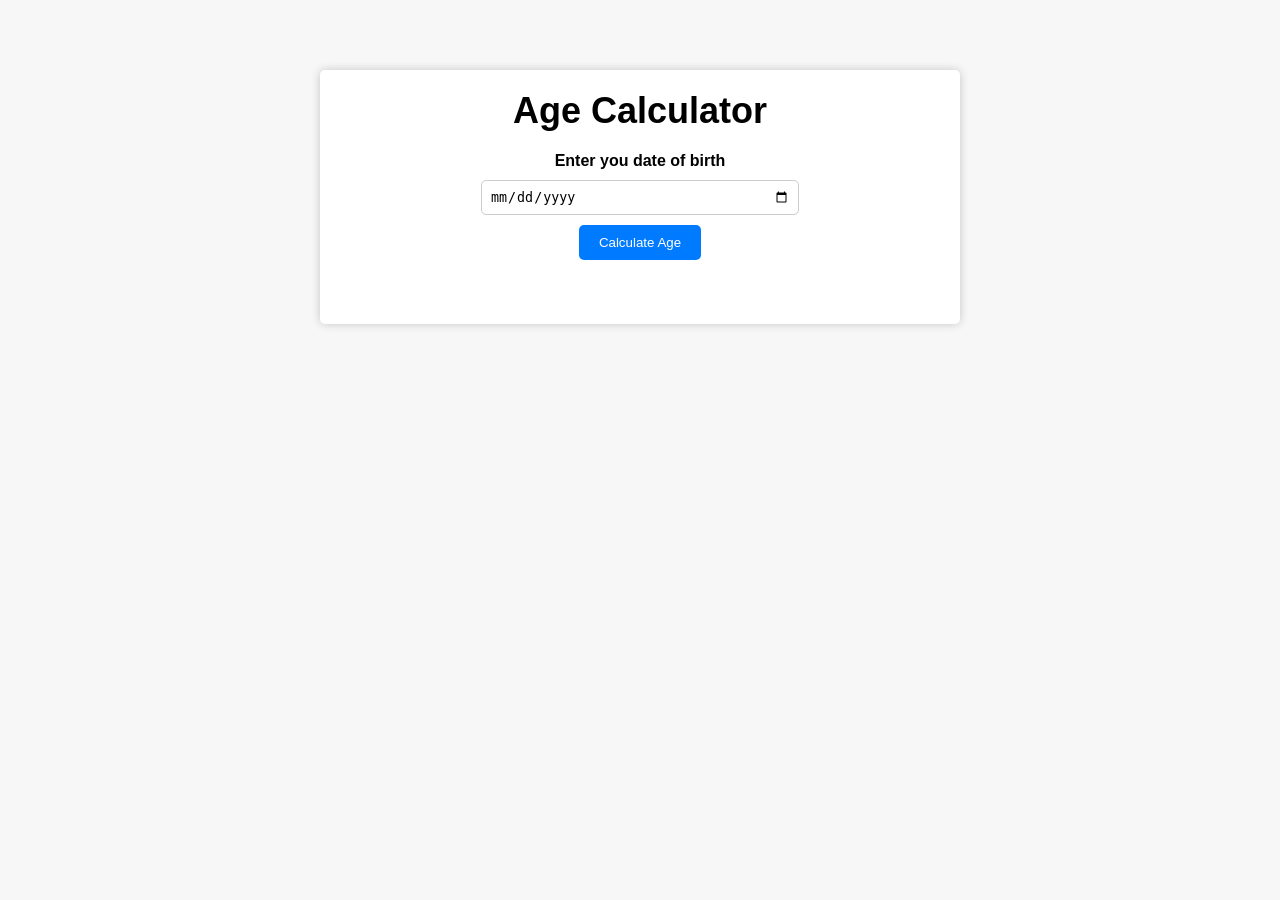
<file: ageCalculator/index.html>
<!DOCTYPE html>
<html lang="en">
<head>
    <meta charset="UTF-8">
    <meta http-equiv="X-UA-Compatible" content="IE=edge">
    <meta name="viewport" content="width=device-width, initial-scale=1.0">
    <title>Age Calculator</title>
    <link rel="stylesheet" href="style.css">
</head>
<body>
    <div class="container">
        <h1>Age Calculator</h1>
        <div class="form">
            <label for="birthday">Enter you date of birth</label>
            <input type="date" id="birthday" name="birthday">
            <button id="btn">Calculate Age</button>
            <p id="result"></p>
        </div>
    </div>

    <script src="index.js"></script>
</body>
</html>
</file>
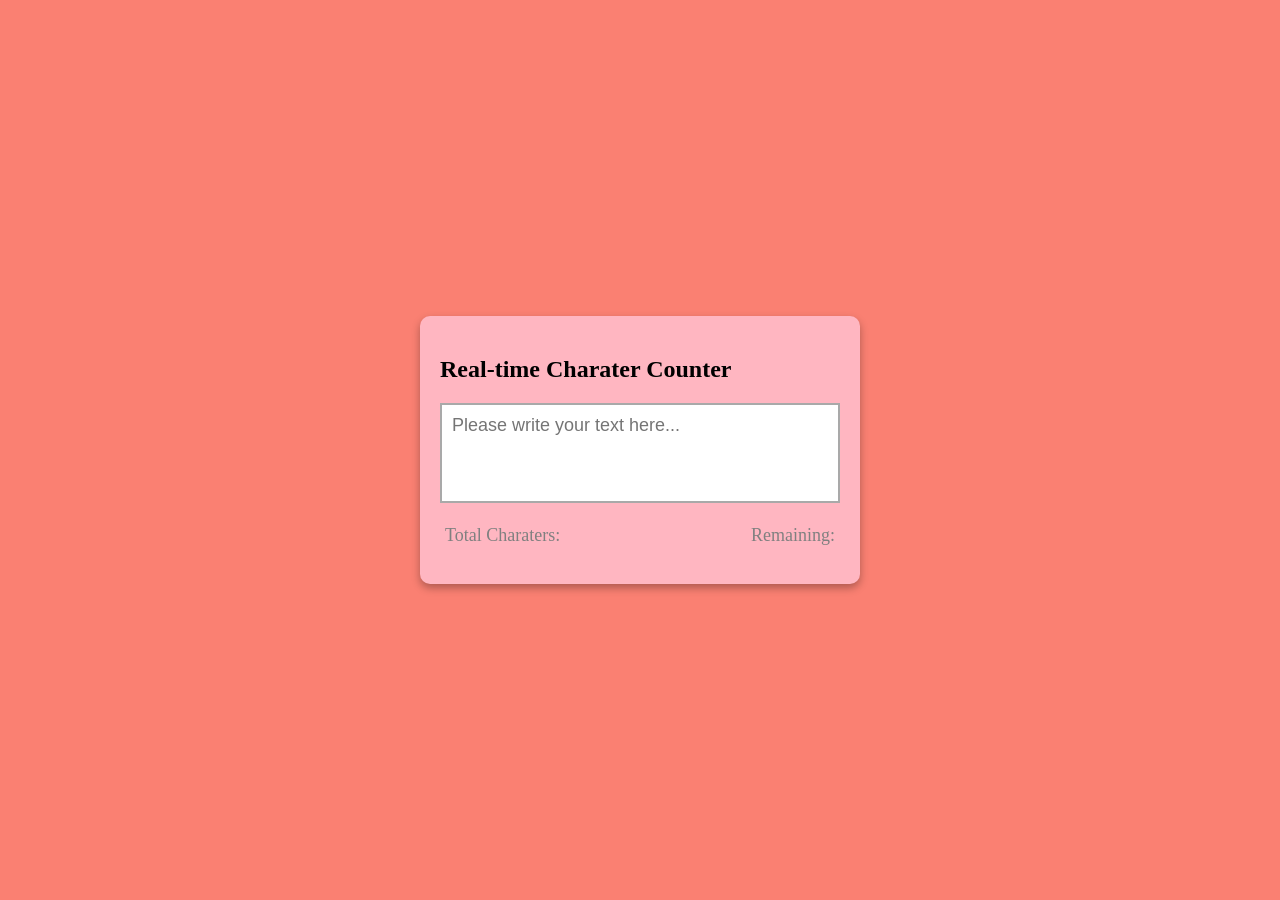
<file: characterCounter/index.html>
<!DOCTYPE html>
<html lang="en">
  <head>
    <meta charset="UTF-8" />
    <meta http-equiv="X-UA-Compatible" content="IE=edge" />
    <meta name="viewport" content="width=device-width, initial-scale=1.0" />
    <title>Real-time Charater Counter</title>
    <link rel="stylesheet" href="style.css" />
  </head>
  <body>
    <div class="container">
      <h2>Real-time Charater Counter</h2>
      <textarea
        id="textarea"
        class="textarea"
        placeholder="Please write your text here..."
        maxlength="50"
      ></textarea>
      <div class="counter-container">
        <p>
          Total Charaters:
          <span class="total-counter" id="total-counter"></span>
        </p>
        <p>
          Remaining:
          <span class="remaining-counter" id="remaining-counter"></span>
        </p>
      </div>
    </div>
    <script src="index.js"></script>
  </body>
</html>
</file>
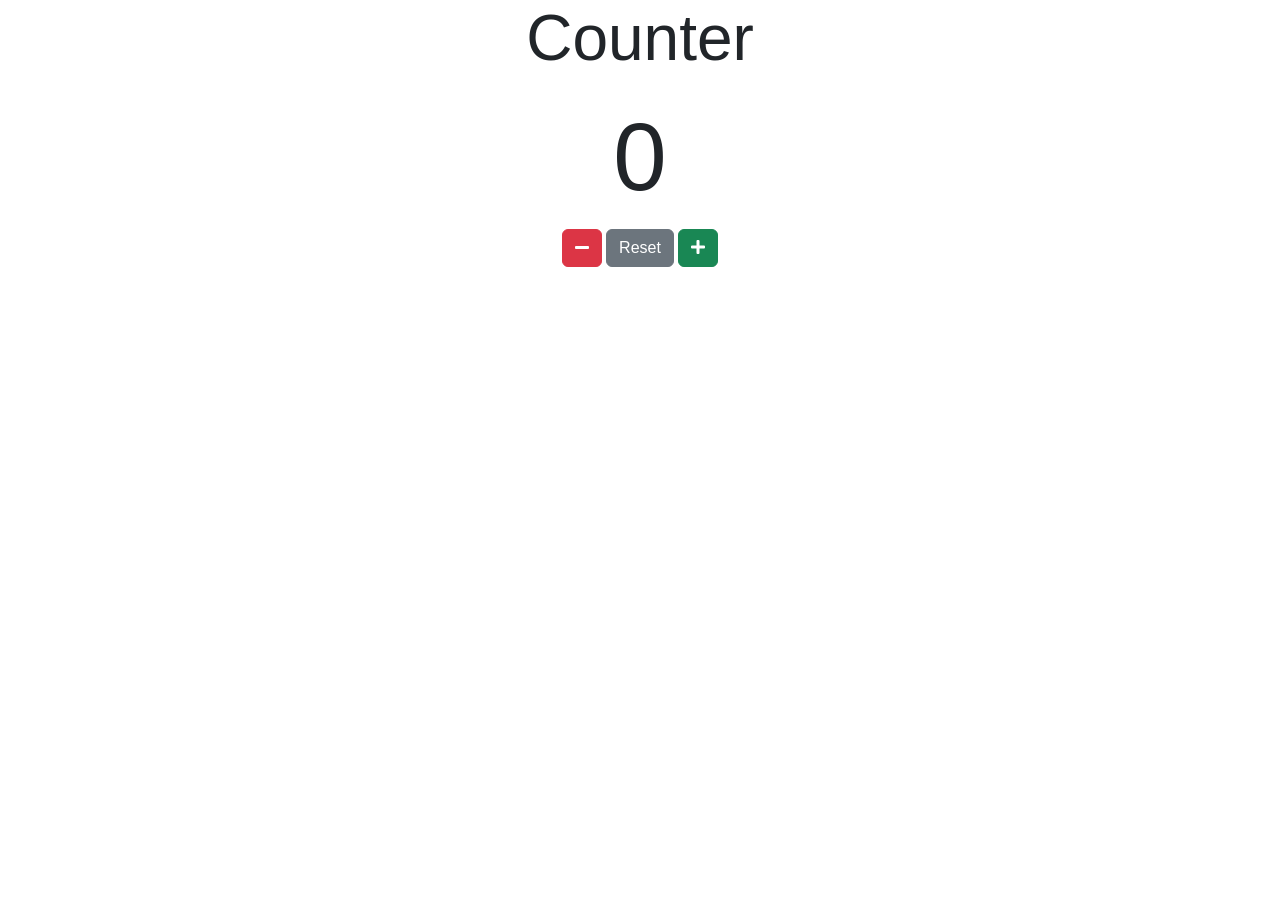
<file: counter/index.html>
<!DOCTYPE html>
<html lang="en">
  <head>
    <meta charset="UTF-8" />
    <meta name="viewport" content="width=device-width, initial-scale=1.0" />
    <title>Counter Project</title>
    <link rel="stylesheet" href="https://cdnjs.cloudflare.com/ajax/libs/font-awesome/5.15.3/css/all.min.css" integrity="sha512-iBBXm8fW90+nuLcSKlbmrPcLa0OT92xO1BIsZ+ywDWZCvqsWgccV3gFoRBv0z+8dLJgyAHIhR35VZc2oM/gI1w==" crossorigin="anonymous" />
    <link href="https://cdn.jsdelivr.net/npm/bootstrap@5.0.0-beta3/dist/css/bootstrap.min.css" rel="stylesheet" integrity="sha384-eOJMYsd53ii+scO/bJGFsiCZc+5NDVN2yr8+0RDqr0Ql0h+rP48ckxlpbzKgwra6" crossorigin="anonymous">
    <link rel="stylesheet" href="style.css" />
  </head>
  <body>
    <main>
      <div>
        <h1>Counter</h1>
        <span class="value">0</span>
        <div>
          <button class="btn btn-danger decrease"> <i class="fa fa-minus" aria-hidden="true"></i></button>
          <button class="btn btn-secondary reset">Reset</button>
          <button class="btn btn-success increase"><i class="fa fa-plus" aria-hidden="true"></i>
          </button>
        </div>
      </div>
    </main>
    <script src="index.js"></script>
  </body>
</html>
</file>
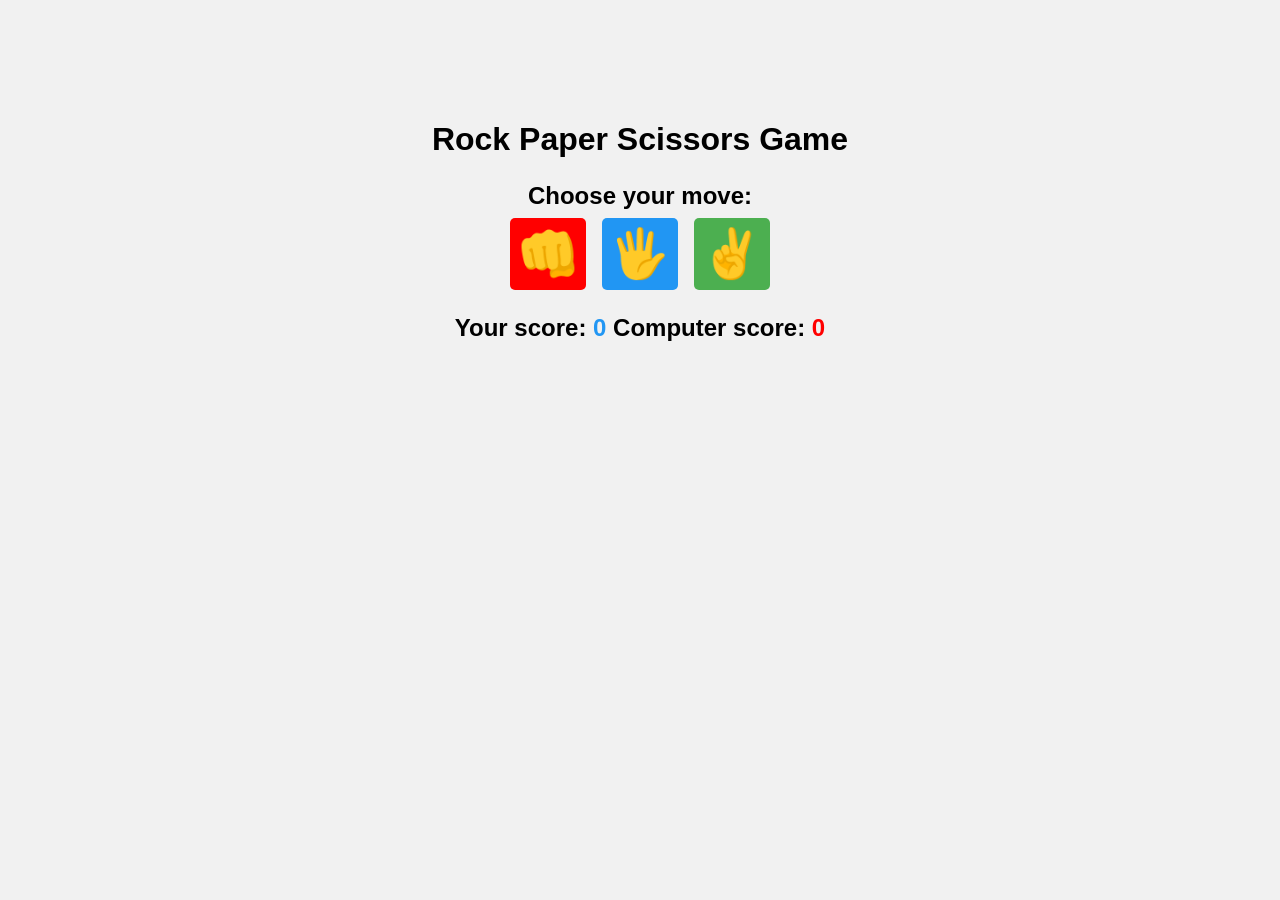
<file: rockPaperScissor/index.html>
<!DOCTYPE html>
<html lang="en">
<head>
    <meta charset="UTF-8">
    <meta http-equiv="X-UA-Compatible" content="IE=edge">
    <meta name="viewport" content="width=device-width, initial-scale=1.0">
    <title>Rock Paper Scissors Game</title>
    <link rel="stylesheet" href="style.css">
</head>
<body>
    <h1>Rock Paper Scissors Game</h1>
    <p>Choose your move:</p>
    <div class="buttons">
        <button id="rock">&#x1F44A;</button>
        <button id="paper">&#x1f590;</button>
        <button id="scissors">&#x270c;</button>
    </div>
    <p id="result"></p>
    <p id="scores">
        Your score: <span id="user-score">0</span>
        Computer score: <span id="computer-score">0</span>
    </p>
    <script src="index.js"></script>
</body>
</html>
</file>
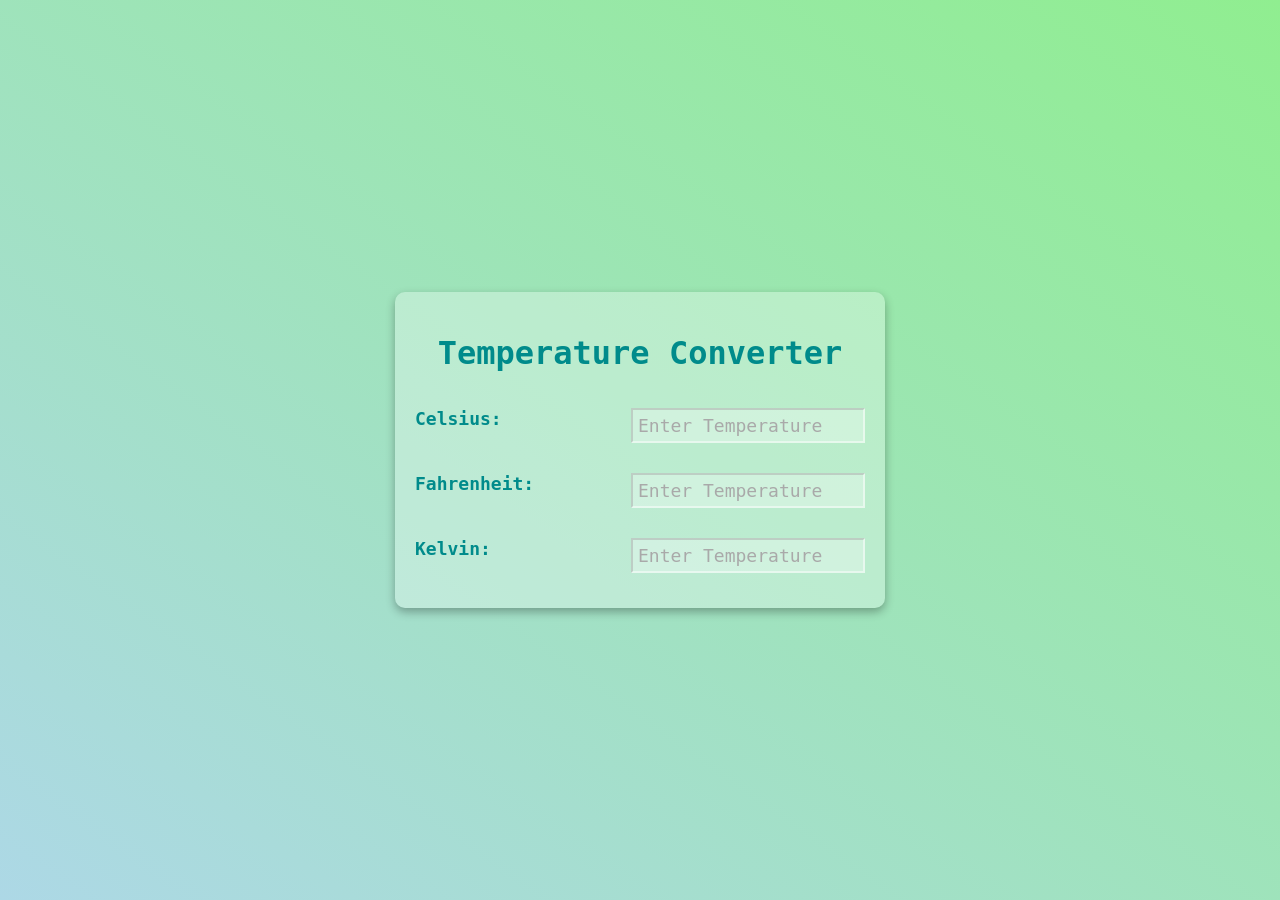
<file: temperatureConverter/index.html>
<!DOCTYPE html>
<html lang="en">
  <head>
    <meta charset="UTF-8" />
    <meta http-equiv="X-UA-Compatible" content="IE=edge" />
    <meta name="viewport" content="width=device-width, initial-scale=1.0" />
    <title>Temperature Converter</title>
    <link rel="stylesheet" href="style.css" />
  </head>
  <body>
    <div class="container">
      <h1 class="heading">Temperature Converter</h1>
      <div class="temp-container">
        <label for="celsius">Celsius:</label>
        <input
          
          type="number"
          name="celsius"
          id="celsius"
          placeholder="Enter Temperature"
          class="input"
        />
      </div>
      <div class="temp-container">
        <label for="fahrenheit">Fahrenheit:</label>
        <input
        
          type="number"
          name="fahrenheit"
          id="fahrenheit"
          placeholder="Enter Temperature"
          class="input"
        />
      </div>
      <div class="temp-container">
        <label for="kelvin">Kelvin:</label>
        <input
        
          type="number"
          name="kelvin"
          id="kelvin"
          placeholder="Enter Temperature"
          class="input"
        />
      </div>
    </div>
    <script src="index.js"></script>
  </body>
</html>
</file>
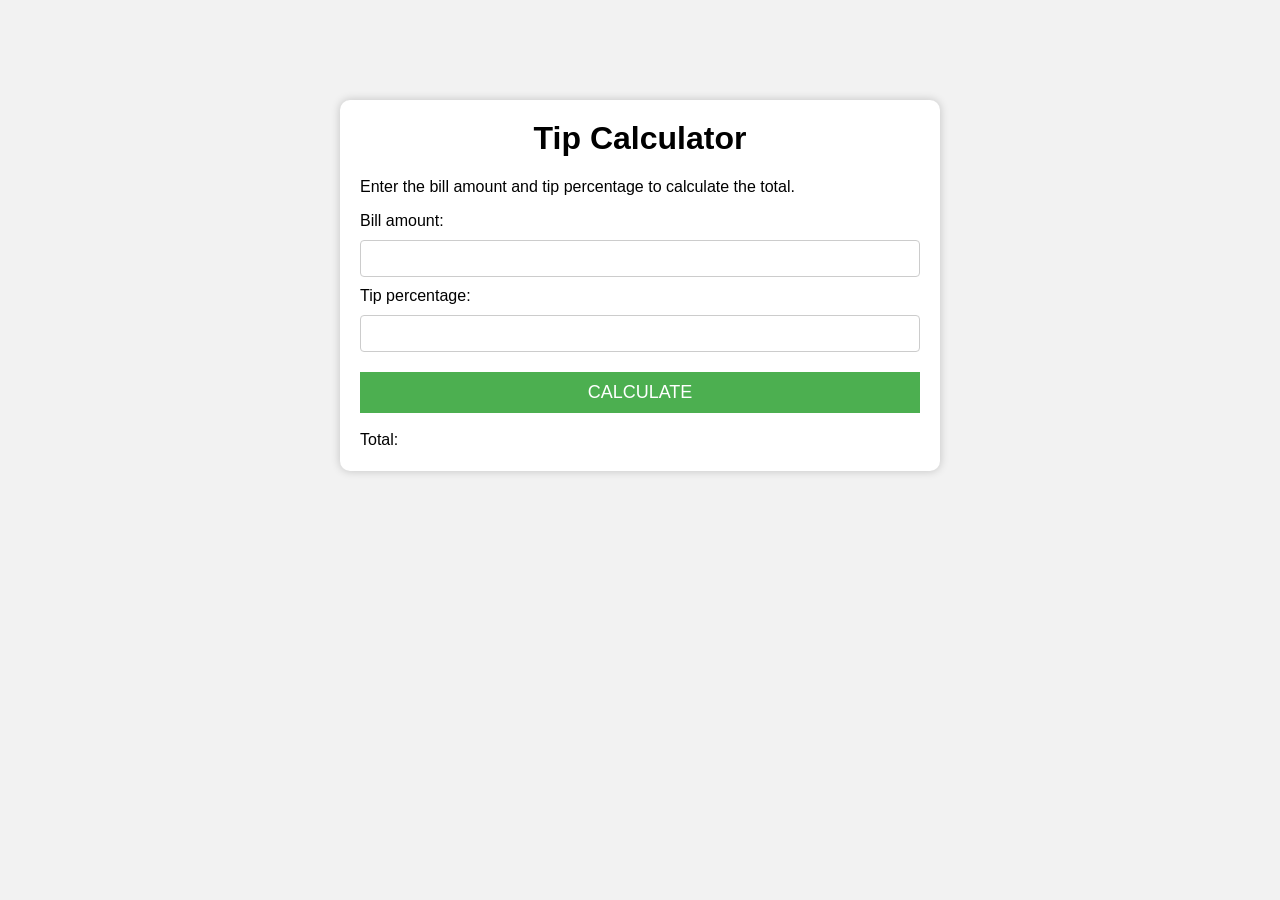
<file: tipCalculator/index.html>
<!DOCTYPE html>
<html lang="en">
<head>
    <meta charset="UTF-8">
    <meta http-equiv="X-UA-Compatible" content="IE=edge">
    <meta name="viewport" content="width=device-width, initial-scale=1.0">
    <title>Tip Calculator</title>
    <link rel="stylesheet" href="style.css">
</head>
<body>
    <div class="container">
        <h1>Tip Calculator</h1>
        <p>Enter the bill amount and tip percentage to calculate the total.</p>
        <label for="bill">Bill amount:</label>
        <input type="number" id="bill">
        <br/>
        <label for="tip">Tip percentage:</label>
        <input type="number" id="tip">
        <br/>
        <button id="calculate">Calculate</button>
        <br/>
        <label for="total">Total:</label>
        <span id="total"></span>

    </div>
    <script src="index.js"></script>
</body>
</html>
</file>
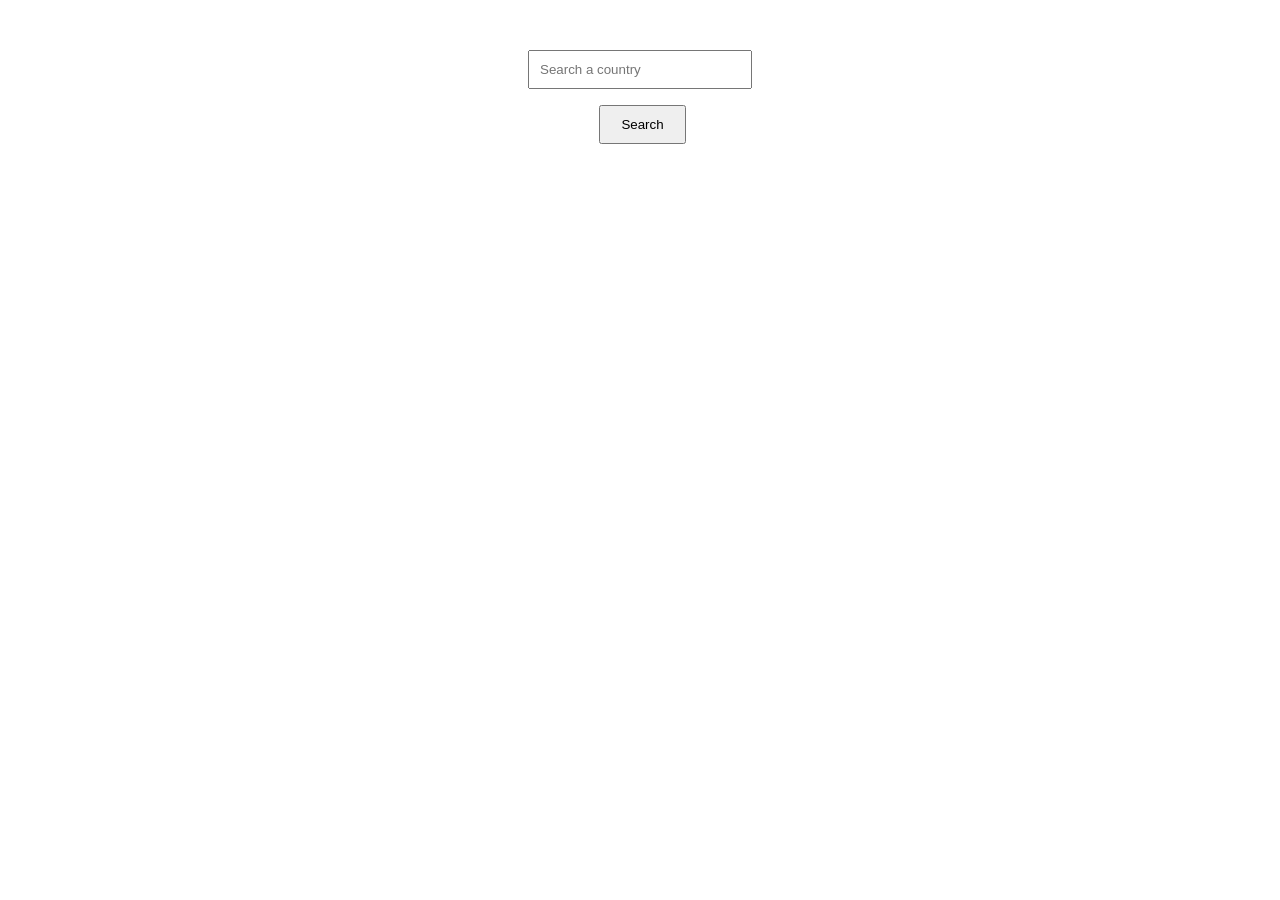
<file: asynchronousProjects/countryInformation/index.html>
<!DOCTYPE html>
<html lang="en">
<head>
    <meta charset="UTF-8">
    <meta name="viewport" content="width=device-width, initial-scale=1.0">
    <title>Country Information</title>
    <link rel="stylesheet" href="style.css">
</head>
<body>
    <input type="text" id="input" placeholder="Search a country">
    <p id="p"></p>
    <button id="button" type="submit">Search</button>
    <img id="image">
    <script src="index.js"></script>
</body>
</html>
</file>
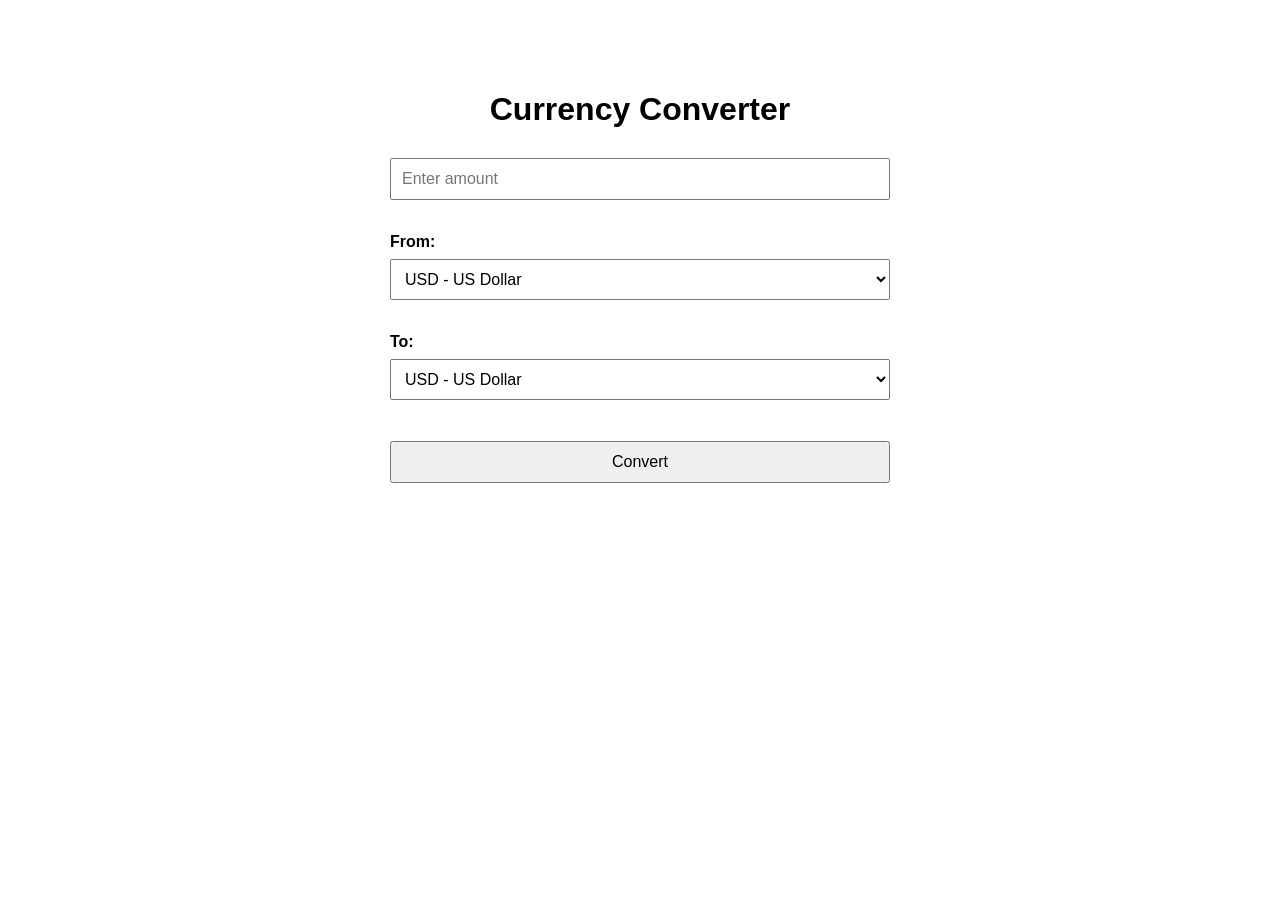
<file: asynchronousProjects/currencyConverter/index.html>
<!DOCTYPE html>
<html lang="en">
<head>
    <meta charset="UTF-8">
    <meta name="viewport" content="width=device-width, initial-scale=1.0">
    <title>Currency Converter</title>
    <link rel="stylesheet" href="style.css">
</head>

<body>

    <h1>Currency Converter</h1>

    <input type="number" id="amount" placeholder="Enter amount">

    <br><br>

    <label for="from">From:</label>

    <select id="from">
        <option value="USD">USD - US Dollar</option>
        <option value="EUR">EUR - Euro</option>
        <option value="GBP">GBP - British Pound</option>
        <option value="NPR">NPR - Nepalese Rupee</option>
        <option value="INR">INR - Indian Rupee</option>
        <option value="JPY">JPY - Japanese Yen</option>
        <option value="AUD">AUD - Australian Dollar</option>
        <option value="CAD">CAD - Canadian Dollar</option>
        <option value="CHF">CHF - Swiss Franc</option>
        <option value="CNY">CNY - Chinese Yuan</option>
        <option value="KRW">KRW - South Korean Won</option>
        <option value="SGD">SGD - Singapore Dollar</option>
        <option value="NZD">NZD - New Zealand Dollar</option>
        <option value="AED">AED - UAE Dirham</option>
        <option value="MYR">MYR - Malaysian Ringgit</option>
        <option value="IDR">IDR - Indonesian Rupiah</option>
        <option value="THB">THB - Thai Baht</option>
    </select>

    <br><br>

    <label for="to">To:</label>

    <select id="to">
        <option value="USD">USD - US Dollar</option>
        <option value="EUR">EUR - Euro</option>
        <option value="GBP">GBP - British Pound</option>
        <option value="NPR">NPR - Nepalese Rupee</option>
        <option value="INR">INR - Indian Rupee</option>
        <option value="JPY">JPY - Japanese Yen</option>
        <option value="AUD">AUD - Australian Dollar</option>
        <option value="CAD">CAD - Canadian Dollar</option>
        <option value="CHF">CHF - Swiss Franc</option>
        <option value="CNY">CNY - Chinese Yuan</option>
        <option value="KRW">KRW - South Korean Won</option>
        <option value="SGD">SGD - Singapore Dollar</option>
        <option value="NZD">NZD - New Zealand Dollar</option>
        <option value="AED">AED - UAE Dirham</option>
        <option value="MYR">MYR - Malaysian Ringgit</option>
        <option value="IDR">IDR - Indonesian Rupiah</option>
        <option value="THB">THB - Thai Baht</option>
    </select>

    <br><br>

    <button id="convert">Convert</button>

    <p id="result"></p>

    <script src="index.js"></script>

</body>
</html>
</file>
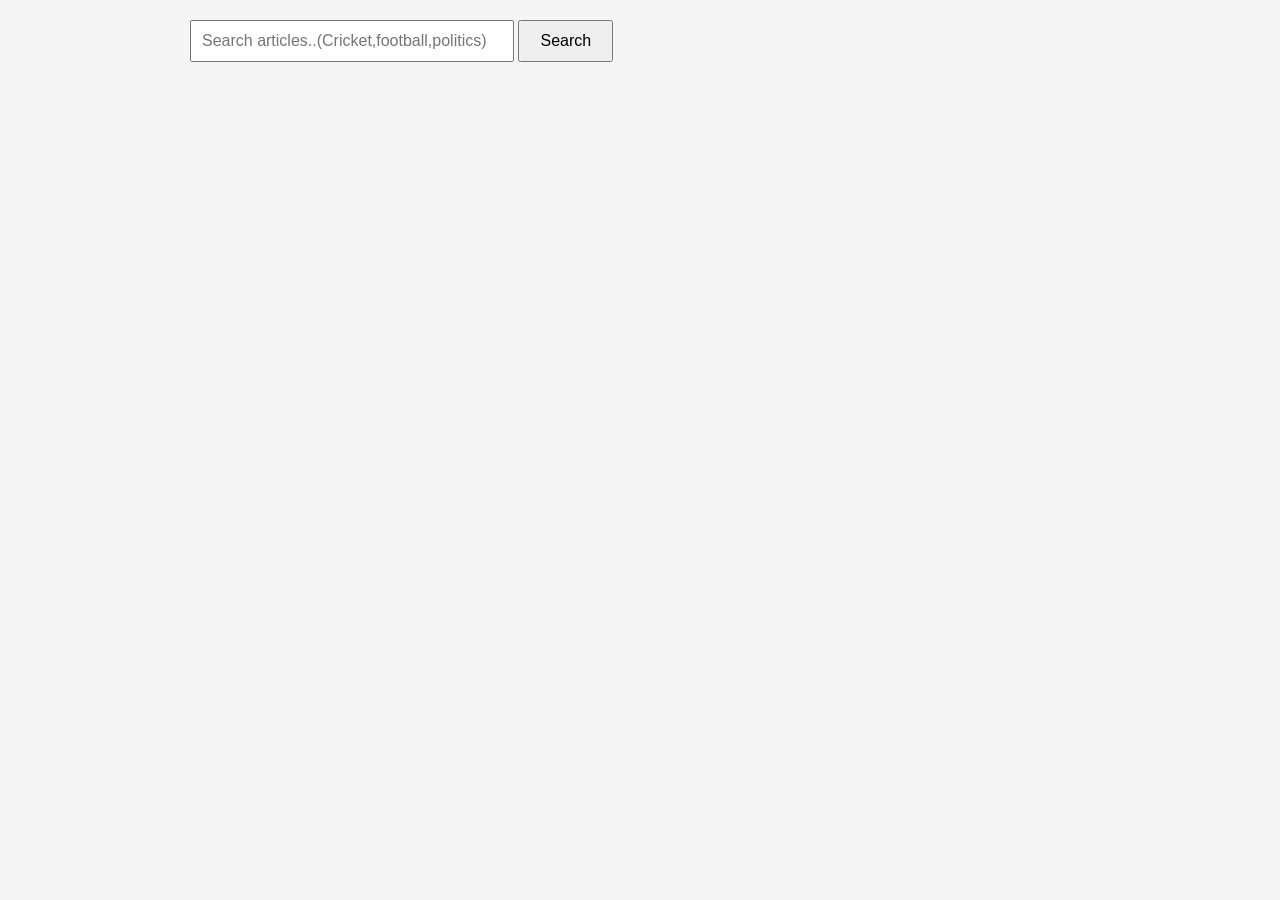
<file: asynchronousProjects/findNews/index.html>
<!DOCTYPE html>
<html lang="en">
<head>
    <meta charset="UTF-8">
    <meta name="viewport" content="width=device-width, initial-scale=1.0">
    <title>Find News</title>
    <link rel="stylesheet" href="style.css">
</head>
<body>  
    <input type="text" id="input" placeholder="Search articles..(Cricket,football,politics)">
    <button type="submit" id="button">Search</button>
    <p id="p"></p>
    <script src="index.js"></script>
</body>
</html>
</file>
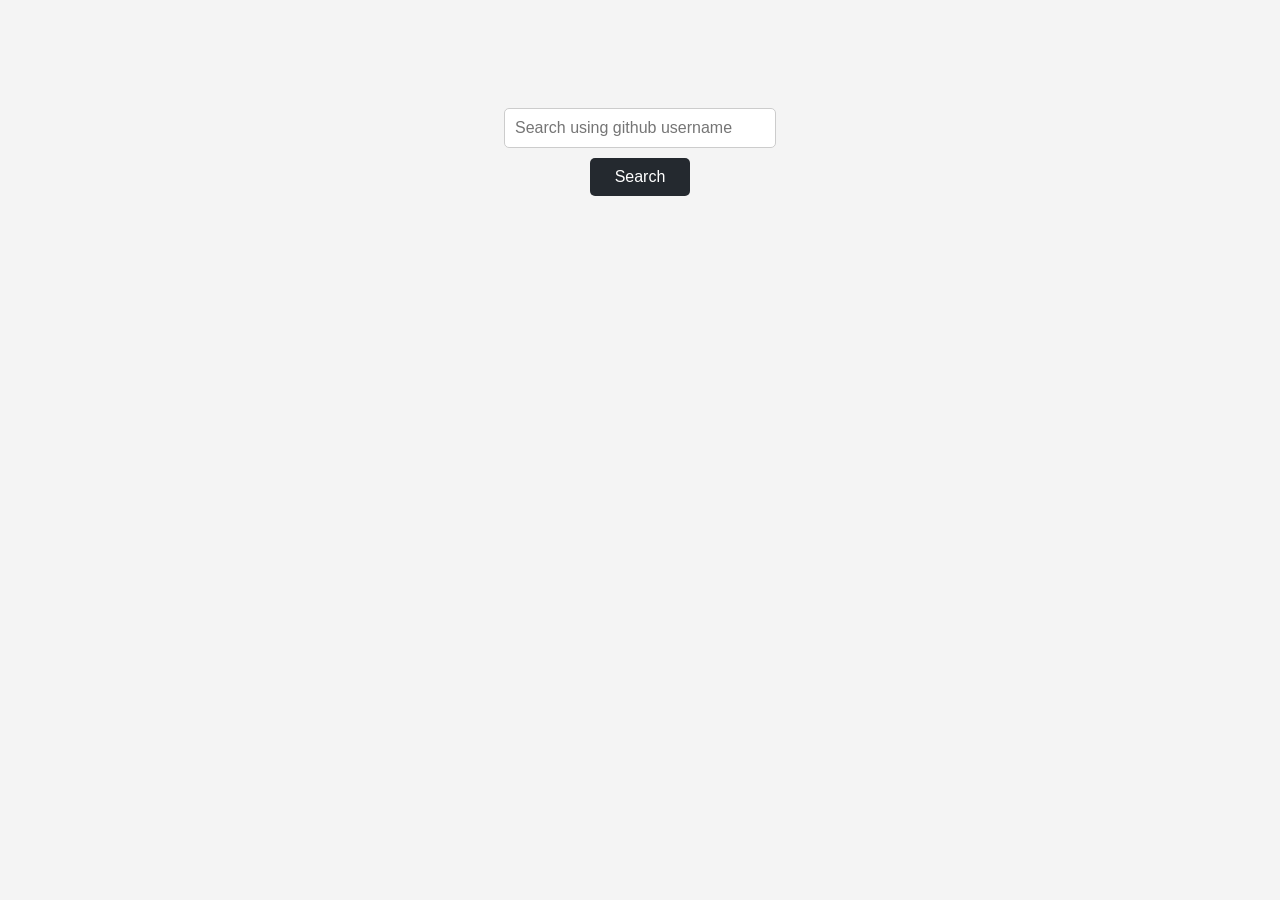
<file: asynchronousProjects/githubUserSearch/index.html>
<!DOCTYPE html>
<html lang="en">
<head>
    <meta charset="UTF-8">
    <meta name="viewport" content="width=device-width, initial-scale=1.0">
    <title>GitHub user search</title>
    <link rel="stylesheet" href="style.css">
</head>
<body>
    <input type="text" id="input" placeholder="Search using github username">
    <button type="submit" id="search">Search</button>
    <p id="result"></p>
    <p id="error"></p>
    <script src="index.js"></script>
    
</body>
</html>
</file>
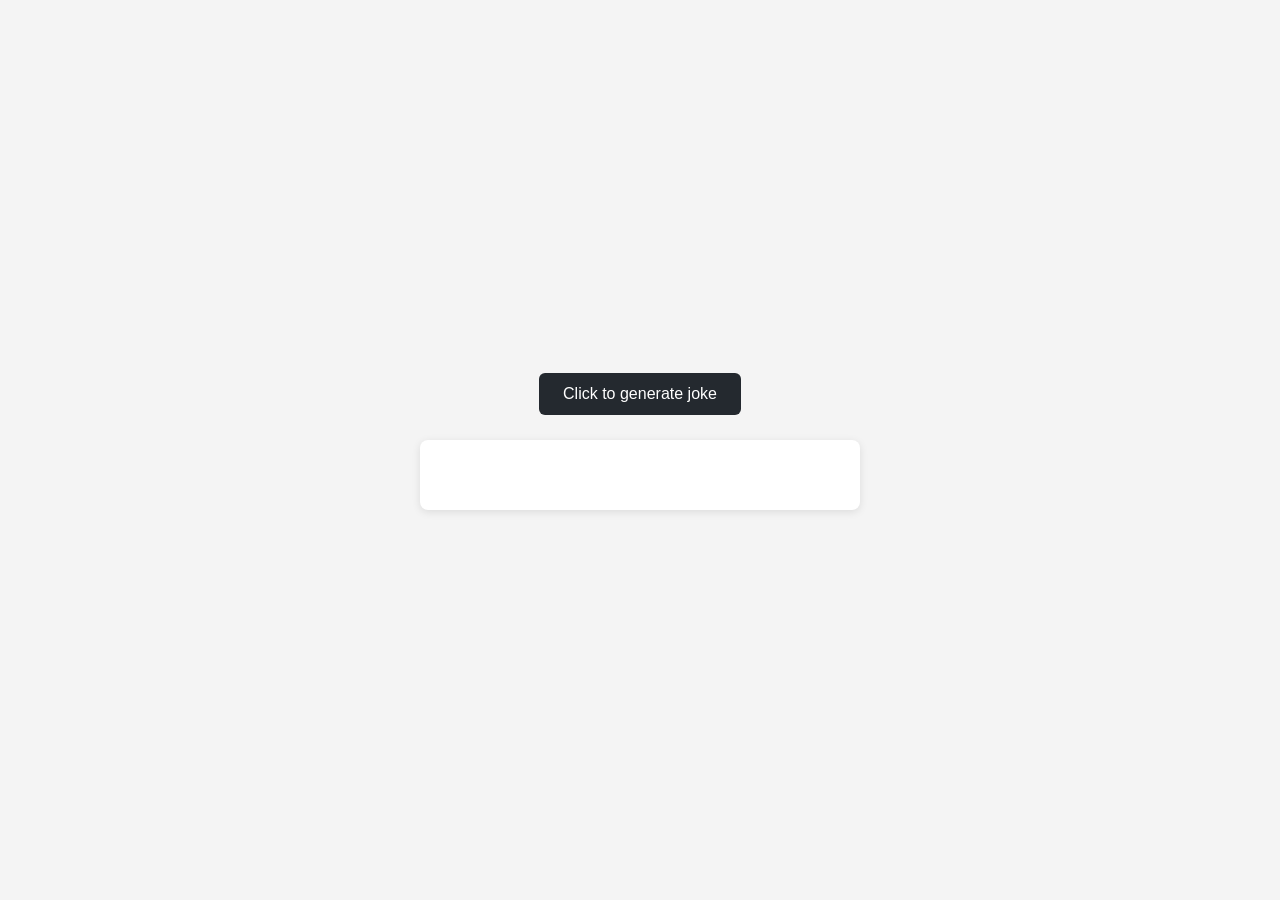
<file: asynchronousProjects/jokeGenerator/index.html>
<!DOCTYPE html>
<html lang="en">
<head>
    <meta charset="UTF-8">
    <meta name="viewport" content="width=device-width, initial-scale=1.0">
    <link rel="stylesheet" href="style.css">
    <title>Joke Generator</title>
</head>
<body>
    <button type="submit" id="button">Click to generate joke</button>
    <p id="p"></p>
    <script src="index.js"></script>
</body>
</html>
</file>
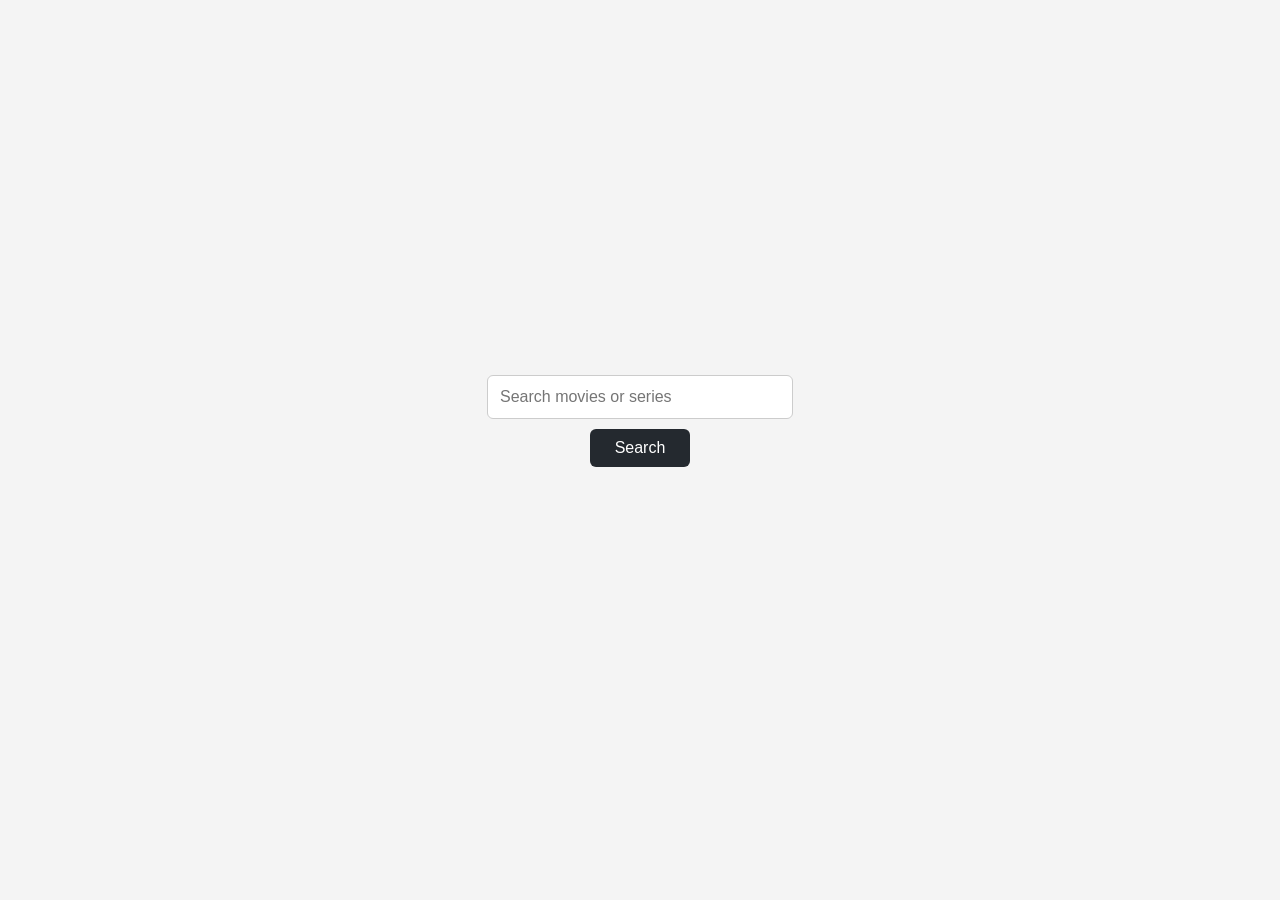
<file: asynchronousProjects/movieSearch/index.html>
<!DOCTYPE html>
<html lang="en">
<head>
    <meta charset="UTF-8">
    <meta name="viewport" content="width=device-width, initial-scale=1.0">
    <title>Movie Search</title>
    <link rel="stylesheet" href="style.css">
</head>
<body>
    <input type="text" id="input" placeholder="Search movies or series">
    <button type="submit" id="button"> Search </button>
    <img id="image">
    <p id="p"></p>
    <script src="index.js"></script>
</body>
</html>
</file>
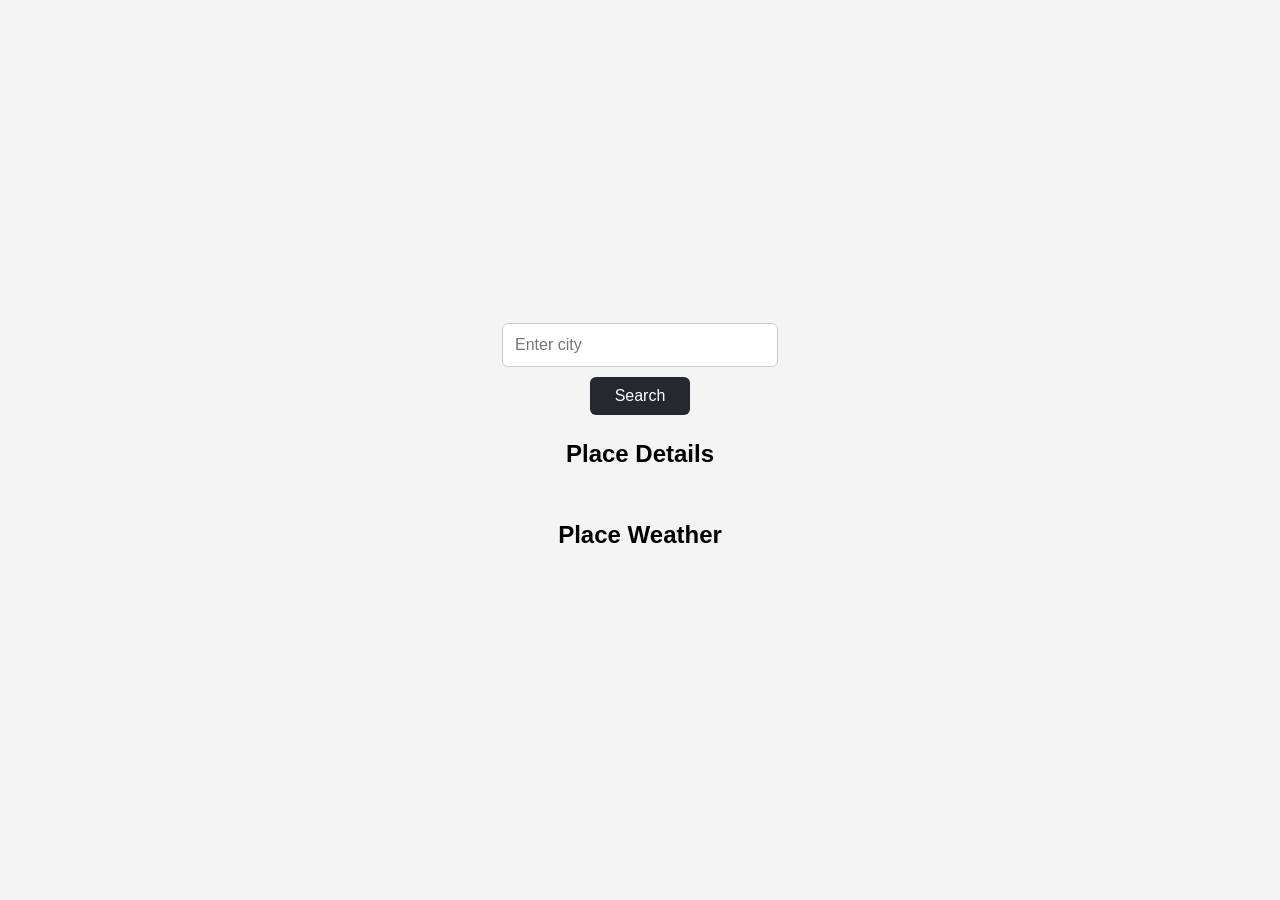
<file: asynchronousProjects/weather/index.html>
<!DOCTYPE html>
<html lang="en">
<head>
    <meta charset="UTF-8">
    <meta name="viewport" content="width=device-width, initial-scale=1.0">
    <title>Weather</title>
    <link rel="stylesheet" href="style.css">
</head>
<body>
    <input type="text" id="city" placeholder="Enter city">
    <button id="search">Search</button>
    <h2 id="h2"></h2>
    <p id="p"></p>
    <h2 id="h21"></h2>
    <p id="p1"></p>
    <script src="index.js"></script>
</body>
</html>
</file>
<file: ageCalculator/style.css>
body {
  margin: 0;
  padding: 20px;
  font-family: "Montserrat", sans-serif;
  background-color: #f7f7f7;
}

.container {
  background-color: white;
  box-shadow: 0 0 10px rgba(0, 0, 0, 0.2);
  padding: 20px;
  max-width: 600px;
  margin: 0 auto;
  border-radius: 5px;
  margin-top: 50px;
}

h1 {
  font-size: 36px;
  text-align: center;
  margin-top: 0;
  margin-bottom: 20px;
}

.form {
  display: flex;
  flex-direction: column;
  align-items: center;
}

label {
  font-weight: bold;
  margin-bottom: 10px;
}

input {
  padding: 8px;
  border: 1px solid #ccc;
  border-radius: 5px;
  width: 100%;
  max-width: 300px;
}

button {
  background-color: #007bff;
  color: white;
  border: none;
  padding: 10px 20px;
  border-radius: 5px;
  margin-top: 10px;
  cursor: pointer;
  transition: background-color 0.3s ease;
}

button:hover {
  background-color: #0062cc;
}

#result {
  margin-top: 20px;
  font-size: 24px;
  font-weight: bold;
}
</file>
<file: characterCounter/style.css>
body {
  margin: 0;
  display: flex;
  justify-content: center;
  height: 100vh;
  align-items: center;
  background-color: salmon;
  font-family: cursive;
}

.container {
  background-color: lightpink;
  width: 400px;
  padding: 20px;
  margin: 5px;
  border-radius: 10px;
  box-shadow: 0 4px 8px rgba(0, 0, 0, 0.3);
}

.textarea {
  resize: none;
  width: 100%;
  height: 100px;
  font-size: 18px;
  font-family: sans-serif;
  padding: 10px;
  box-sizing: border-box;
  border: solid 2px darkgray;
}

.counter-container {
  display: flex;
  justify-content: space-between;
  padding: 0 5px;
}

.counter-container p {
  font-size: 18px;
  color: gray;
}

.total-counter {
  color: slateblue;
}

.remaining-counter {
  color: orangered;
}
</file>
<file: counter/style.css>
body {
  margin: 0;
  padding: 0;
  font-family: sans-serif;
  text-align: center;
}

h1 {
  font-size: 4rem;
}

.value {
  font-size: 6rem;
}
</file>
<file: rockPaperScissor/style.css>
body {
  background-color: #f1f1f1;
  font-family: "Arial", sans-serif;
  margin: 0;
  padding: 0;
}

h1 {
  font-size: 2rem;
  text-align: center;
  padding-top: 100px;
}

p {
  font-size: 1.5rem;
  font-weight: 600;
  text-align: center;
  margin-bottom: 0.5rem;
}

.buttons {
  display: flex;
  justify-content: center;
}

button {
  border: none;
  font-size: 3rem;
  margin: 0 0.5rem;
  padding: 0.5rem;
  cursor: pointer;
  border-radius: 5px;
  transition: all 0.3s ease-in-out;
}

button:hover {
  opacity: 0.7;
}

#rock {
  background-color: #ff0000;
}

#paper {
  background-color: #2196f3;
}

#scissors {
  background-color: #4caf50;
}

#user-score {
  color: #2196f3;
}

#computer-score {
  color: #ff0000;
}
</file>
<file: temperatureConverter/style.css>
body {
  margin: 0;
  background: linear-gradient(to left bottom, lightgreen, lightblue);
  min-height: 100vh;
  display: flex;
  justify-content: center;
  align-items: center;
  font-family: monospace;
  color: darkcyan;
}

.container {
  background: rgba(255, 255, 255, 0.3);
  padding: 20px;
  box-shadow: 0 4px 10px rgba(0, 0, 0, 0.3);
  border-radius: 10px;
  width: 85%;
  max-width: 450px;
  min-width: 350px;
  display: flex;
  flex-direction: column;
  align-items: center;
}

.heading {
  font-size: 32px;
}

.temp-container {
  width: 100%;
  padding: 15px;
  font-weight: bold;
  font-size: 18px;
}

.input {
  width: 220px;
  font-family: monospace;
  padding: 5px;
  float: right;
  outline: none;
  background: rgba(255, 255, 255, 0.3);
  border-color: rgba(255, 255, 255, 0.5);
  color: darkgreen;
  font-size: 18px;
}


.input::placeholder{
    color: darkgray;
}
</file>
<file: tipCalculator/style.css>
* {
  box-sizing: border-box;
}

body {
  background-color: #f2f2f2;
  font-family: "Helvetica", sans-serif;
}

.container {
  background-color: white;
  max-width: 600px;
  margin: 100px auto;
  padding: 20px;
  box-shadow: 0 0 10px rgba(0, 0, 0, 0.2);
  border-radius: 10px;
}

h1 {
  margin-top: 0;
  text-align: center;
}

input {
  padding: 10px;
  border: 1px solid #ccc;
  border-radius: 4px;
  margin: 10px 0;
  width: 100%;
}

button {
  background-color: #4caf50;
  color: white;
  padding: 10px;
  border: none;
  cursor: pointer;
  margin: 10px 0;
  width: 100%;
  font-size: 18px;
  text-transform: uppercase;
  transition: background-color 0.2s ease;
}

button:hover {
  background-color: #45a049;
}

#total {
  font-size: 24px;
  font-weight: bold;
  margin-top: 10px;
}
</file>
<file: asynchronousProjects/countryInformation/style.css>
body {
    font-family: Arial, sans-serif;
    text-align: center;
    margin-top: 50px;
}

input {
    padding: 10px;
    width: 200px;
}

button {
    padding: 10px 20px;
    margin-left: 5px;
    cursor: pointer;
}

#image {
    display: block;
    width: 200px;
    margin: 20px auto;
}

#p {
    white-space: pre-line;
    line-height: 1.8;
}
</file>
<file: asynchronousProjects/currencyConverter/style.css>
body {
        font-family: Arial, sans-serif;
        max-width: 500px;
        margin: 50px auto;
        padding: 20px;
    }

    h1 {
        text-align: center;
    }

    input,
    select,
    button {
        width: 100%;
        padding: 10px;
        margin-top: 8px;
        margin-bottom: 15px;
        box-sizing: border-box;
        font-size: 16px;
    }

    label {
        font-weight: bold;
    }

    button {
        cursor: pointer;
    }

    #result {
        margin-top: 20px;
        padding: 15px;
        font-weight: bold;
        text-align: center;
    }
</file>
<file: asynchronousProjects/findNews/style.css>
body {
    font-family: Arial, sans-serif;
    max-width: 900px;
    margin: 0 auto;
    padding: 20px;
    background-color: #f5f5f5;
}

#input {
    padding: 10px;
    width: 300px;
    font-size: 16px;
}

#button {
    padding: 10px 20px;
    font-size: 16px;
    cursor: pointer;
}

#p {
    font-size: 18px;
    margin: 20px 0;
}

body > div {
    background-color: white;
    padding: 20px;
    margin: 20px 0;
    border-radius: 8px;
}

body > div h2 {
    margin-top: 0;
}

body > div p {
    line-height: 1.6;
}

body > div img {
    width: 100%;
    max-width: 600px;
    height: 300px;
    object-fit: cover;
    border-radius: 6px;
}
</file>
<file: asynchronousProjects/githubUserSearch/style.css>
body {
    font-family: Arial, sans-serif;
    background-color: #f4f4f4;
    display: flex;
    flex-direction: column;
    align-items: center;
    padding-top: 100px;
}

input {
    width: 250px;
    padding: 10px;
    font-size: 16px;
    border: 1px solid #ccc;
    border-radius: 5px;
}

button {
    margin-top: 10px;
    padding: 10px 25px;
    font-size: 16px;
    background-color: #24292f;
    color: white;
    border: none;
    border-radius: 5px;
    cursor: pointer;
}

button:hover {
    background-color: #444;
}

p {
    font-size: 18px;
    margin-top: 20px;
}
</file>
<file: asynchronousProjects/jokeGenerator/style.css>
body {
    font-family: Arial, sans-serif;
    background-color: #f4f4f4;
    display: flex;
    flex-direction: column;
    align-items: center;
    justify-content: center;
    min-height: 100vh;
    margin: 0;
}

button {
    padding: 12px 24px;
    font-size: 16px;
    background-color: #24292f;
    color: white;
    border: none;
    border-radius: 6px;
    cursor: pointer;
}

button:hover {
    background-color: #444;
}

p {
    width: 400px;
    max-width: 80%;
    min-height: 30px;
    margin-top: 25px;
    padding: 20px;
    background-color: white;
    border-radius: 8px;
    text-align: center;
    font-size: 18px;
    line-height: 1.5;
    box-shadow: 0 2px 8px rgba(0, 0, 0, 0.1);
}
</file>
<file: asynchronousProjects/movieSearch/style.css>
body {
    font-family: Arial, sans-serif;
    background-color: #f4f4f4;
    min-height: 100vh;
    margin: 0;

    display: flex;
    flex-direction: column;
    align-items: center;
    justify-content: center;
}

input {
    width: 280px;
    padding: 12px;
    font-size: 16px;
    border: 1px solid #ccc;
    border-radius: 6px;
    outline: none;
}

input:focus {
    border-color: #555;
}

button {
    margin-top: 10px;
    padding: 10px 25px;
    font-size: 16px;
    background-color: #24292f;
    color: white;
    border: none;
    border-radius: 6px;
    cursor: pointer;
}

button:hover {
    background-color: #444;
}

img {
    width: 200px;
    margin-top: 25px;
    border-radius: 8px;
}

p {
    margin-top: 15px;
    font-size: 18px;
    font-weight: bold;
    text-align: center;
}
</file>
<file: asynchronousProjects/weather/style.css>
body {
    font-family: Arial, sans-serif;
    background-color: #f4f4f4;
    min-height: 100vh;
    margin: 0;

    display: flex;
    flex-direction: column;
    align-items: center;
    justify-content: center;
}

input {
    width: 250px;
    padding: 12px;
    font-size: 16px;
    border: 1px solid #ccc;
    border-radius: 6px;
    outline: none;
}

input:focus {
    border-color: #555;
}

button {
    margin-top: 10px;
    padding: 10px 25px;
    font-size: 16px;
    background-color: #24292f;
    color: white;
    border: none;
    border-radius: 6px;
    cursor: pointer;
}

button:hover {
    background-color: #444;
}

h2 {
    margin-top: 25px;
    margin-bottom: 5px;
}

p {
    margin-top: 5px;
    font-size: 18px;
}

#error {
    color: red;
}
</file>
